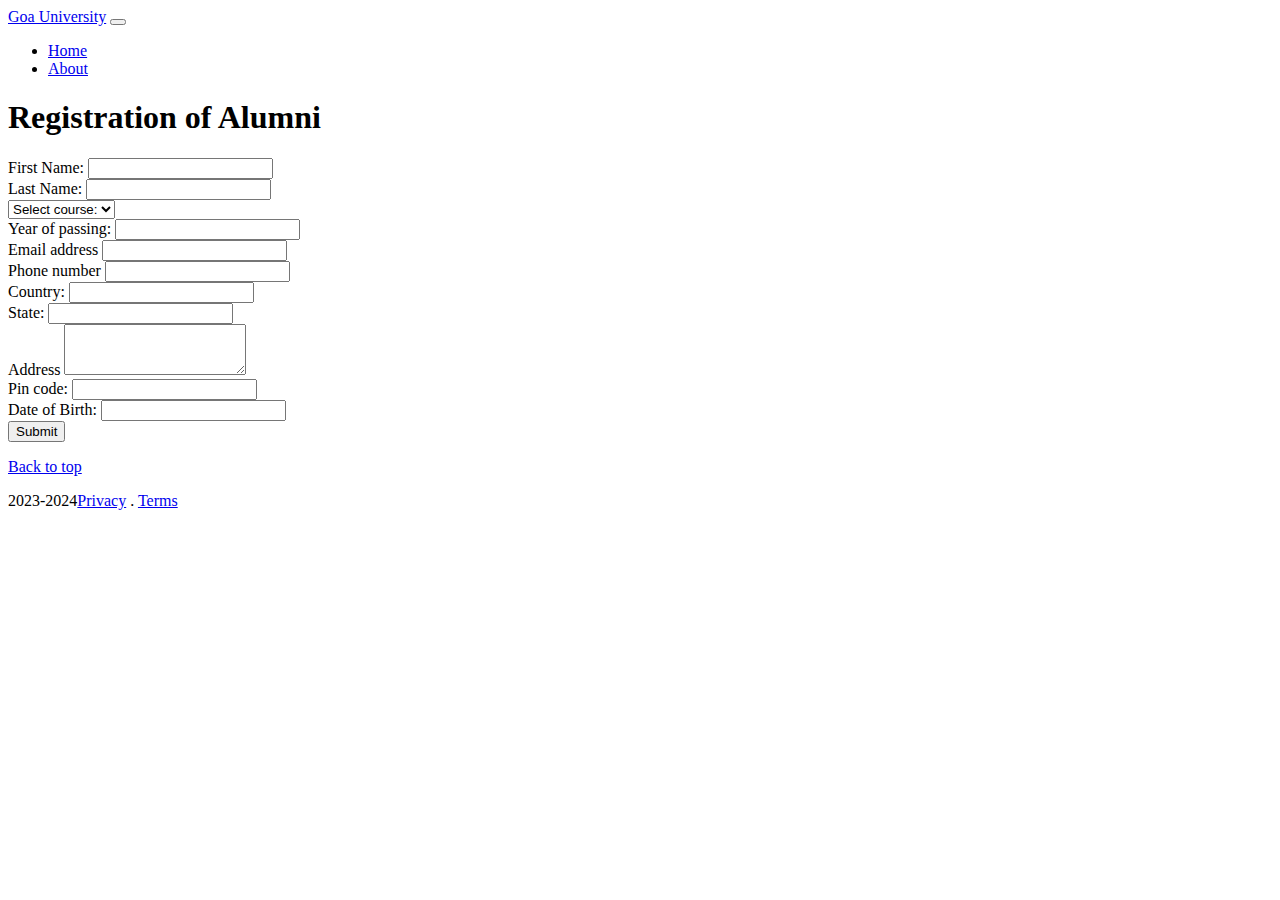
<file: index.html>
<!doctype html>
<html lang="en">
  <head>
    <meta charset="utf-8">
    <meta name="viewport" content="width=device-width, initial-scale=1">
    <title>University Events</title>
    <link href="https://cdn.jsdelivr.net/npm/bootstrap@5.3.0-alpha2/dist/css/bootstrap.min.css" rel="stylesheet" integrity="sha384-aFq/bzH65dt+w6FI2ooMVUpc+21e0SRygnTpmBvdBgSdnuTN7QbdgL+OapgHtvPp" crossorigin="anonymous">
	<script language="javascript" type="text/javascript">
	  function filled()
	  {
	      var firstname=document.getElementById("fn").value;
		  localStorage.setItem("t1",firstname);
		  return false;
	  }
	</script>  
     
  </head>
  <body>
  
  <nav class="navbar navbar-expand-lg bg-success">
  <div class="container-fluid">
    <a class="navbar-brand" href="#">Goa University</a>
    <button class="navbar-toggler" type="button" data-bs-toggle="collapse" data-bs-target="#navbarSupportedContent" aria-controls="navbarSupportedContent" aria-expanded="false" aria-label="Toggle navigation">
      <span class="navbar-toggler-icon"></span>
    </button>
    <div class="collapse navbar-collapse" id="navbarSupportedContent">
      <ul class="navbar-nav me-auto mb-2 mb-lg-0">
        <li class="nav-item">
          <a class="nav-link active" aria-current="page" href="#">Home</a>
        </li>
        <li class="nav-item">
          <a class="nav-link" href="#">About</a>
        </li>
      </ul>
    </div>
  </div>
</nav>
  <h1> Registration of Alumni </h1> 
  <form class="row g-3" action="details.html">
  <div class="mb-3">
    <label for="exampleFormControlInput1" class="form-label">First Name:</label>
    <input  class="form-control" type="text"  id="fn" aria-label=".form-control-lg example"> 
   </div>
   <div class="mb-3">
    <label for="exampleFormControlInput1" class="form-label">Last Name:</label>
    <input class="form-control" type="text"  aria-label=".form-control-lg example">
   </div>
    <div class="mb-3">
      <select class="form-select" aria-label="Default select example">
        <option selected>Select course:</option>
        <option value="1">MCA</option>
        <option value="2">MSC</option>
        <option value="3">MBA</option>
     </select>
   </div>
      <div class="mb-3">
    <label for="exampleFormControlInput1" class="form-label">Year of passing:</label>
    <input class="form-control" type="text"  aria-label=".form-control-lg example">
   </div> 
   <div>
      <label for="exampleFormControlInput1" class="form-label">Email address</label>
     <input type="email" class="form-control" id="exampleFormControlInput1" >
  </div>
  <div class="mb-3">
    <label for="exampleFormControlInput1" class="form-label">Phone number</label>
    <input class="form-control" type="text"  aria-label=".form-control-lg example">
   </div>
    <div class="mb-3">
    <label for="exampleFormControlInput1" class="form-label">Country:</label>
    <input class="form-control" type="text"  aria-label=".form-control-lg example">
   </div>
   <div class="mb-3">
    <label for="exampleFormControlInput1" class="form-label">State:</label>
    <input class="form-control" type="text"  aria-label=".form-control-lg example">
   </div>
   <div class="mb-3">
    <label for="exampleFormControlTextarea1" class="form-label">Address</label>
    <textarea class="form-control" id="exampleFormControlTextarea1" rows="3"></textarea>
    </div>
   <div class="mb-3">
    <label for="exampleFormControlInput1" class="form-label">Pin code:</label>
    <input class="form-control" type="text"  aria-label=".form-control-lg example">
   </div>
   <div class="mb-3">
    <label for="exampleFormControlInput1" class="form-label">Date of Birth:</label>
    <input class="form-control" type="text"  aria-label=".form-control-lg example">
   </div> 
   <button type="submit" class="btn btn-primary" onclick="filled();">Submit</button>
   </form>
   <footer class="bd-footer py-4 py-md-5 mt-5 bg-body-tertiary">
      <p class="float-right"> <a href="#">Back to top</a></p>
	  <p> 2023-2024<a href="#">Privacy</a> . <a href="#">Terms</a></p>
   </footer>
   
   <script src="https://cdn.jsdelivr.net/npm/bootstrap@5.3.0-alpha1/dist/js/bootstrap.bundle.min.js" integrity="sha384-w76AqPfDkMBDXo30jS1Sgez6pr3x5MlQ1ZAGC+nuZB+EYdgRZgiwxhTBTkF7CXvN" crossorigin="anonymous"></script>
  </body>
</html>
</file>
